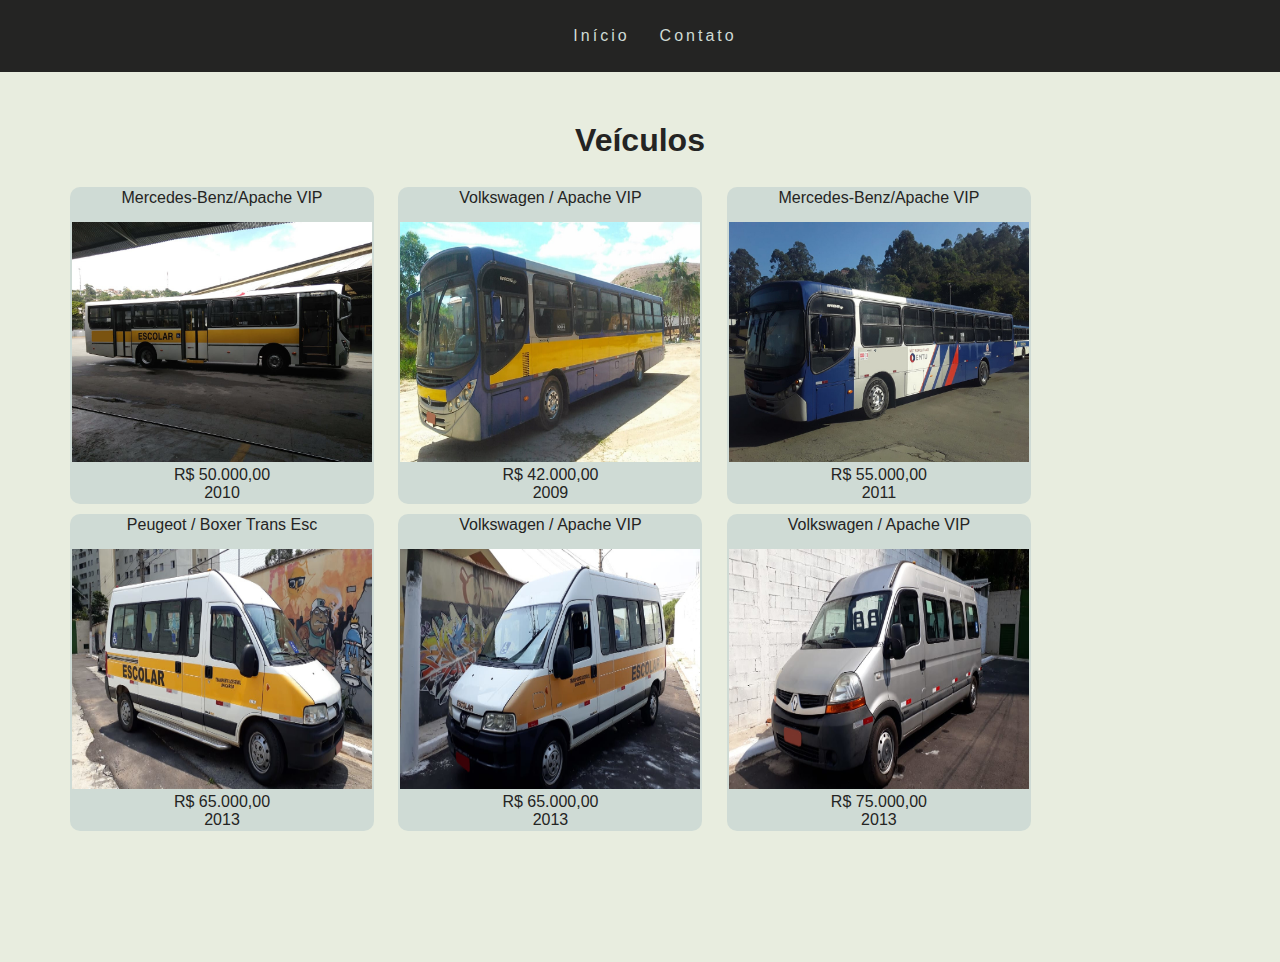
<file: index.html>
<!DOCTYPE html> <!-- Ctrl + shift + P = Envelopar tags-->
<html lang="pt-br">
    <head>
        <meta charset="UTF-8">
        <meta http-equiv="X-UA-Compatible" content="IE=edge">
        <meta name="viewport" content="width=device-width, initial-scale=1.0">
        <title>Bus  shop</title>
        <link rel="stylesheet" href="style.css">
        <link rel="shortcut icon" href="Favicon/iconeBus.ico" type="image/x-icon">
    </head>
    <body>

        <header>
            <nav class="cabecalho">
                <ul class="nav-list" >
                    <li>
                        <a href="index.html" class="aMenu">Início</a>
                    </li>
                    <li><a href="contato.html" class="aMenu">Contato</a></li>
                </ul>
            </nav>
        </header>

        

        <main>
            <h1 class="veiculos">Veículos</h1>
            <br>
            <div class="row">
                <div class="coluna">
                    <a href="htmlOnibus/onibus1.html" class="aDesc">
                        <p class="nomeOnibus">Mercedes-Benz/Apache VIP</p>
                    </a>
                    <a href="htmlOnibus/onibus1.html"><img src="FotosOnibus/escolar/escolarlateral.jpeg" alt="" class="opac"></a>
                    <p class="valorAno">
                        R$ 50.000,00 <br>
                        2010
                    </p>
                </div>
                <div class="coluna">
                    <a href="htmlOnibus/onibus2.html" class="aDesc">
                        <p class="nomeOnibus">Volkswagen / Apache VIP</p>
                    </a>
                    <a href="htmlOnibus/onibus2.html"><img src="FotosOnibus/azul/WhatsApp Image 2021-07-12 at 9.11.12 AM.jpeg" alt="" class="opac"></a>
                    <p class="valorAno">
                        R$ 42.000,00 <br>
                        2009
                    </p>
                </div>
                <div class="coluna">
                    <a href="htmlOnibus/onibus3.html" class="aDesc">
                        <p class="nomeOnibus">Mercedes-Benz/Apache VIP</p>
                    </a>
                    <a href="htmlOnibus/onibus3.html"><img src="FotosOnibus/marcopolo/marcopololateral.jpeg" alt="" class="opac"></a>
                    <p class="valorAno">
                        R$ 55.000,00 <br>
                        2011
                    </p>
                </div>
                
                <div class="coluna">
                    <a href="htmlVans/van1.html" class="aDesc">
                        <p class="nomeOnibus">Peugeot / Boxer Trans Esc</p>
                    </a>
                    <a href="htmlVans/van1.html"><img src="FotosVans/49/V-49 - FRENTE L-D.jpg" alt="" class="opac"></a>
                    <p class="valorAno">
                        R$ 65.000,00 <br>
                        2013
                    </p>
                </div>
                <div class="coluna">
                    <a href="htmlVans/van2.html" class="aDesc">
                        <p class="nomeOnibus">Volkswagen / Apache VIP</p>
                    </a>
                    <a href="htmlVans/van2.html"><img src="FotosVans/51/V-51 -FRENTE L-E.jpg" alt="" class="opac"></a>
                    <p class="valorAno">
                        R$ 65.000,00 <br>
                        2013
                    </p>
                </div>
                <div class="coluna">
                    <a href="htmlVans/van3.html" class="aDesc">
                        <p class="nomeOnibus">Volkswagen / Apache VIP</p>
                    </a>
                    <a href="htmlVans/van3.html"><img src="FotosVans/53/V-53 - FRENTE L-E.jpeg" alt="" class="opac"></a>
                    <p class="valorAno">
                        R$ 75.000,00 <br>
                        2013
                    </p>
                </div>
            </div>
            
        </main>
        
        
    </body>
</html>
</file>
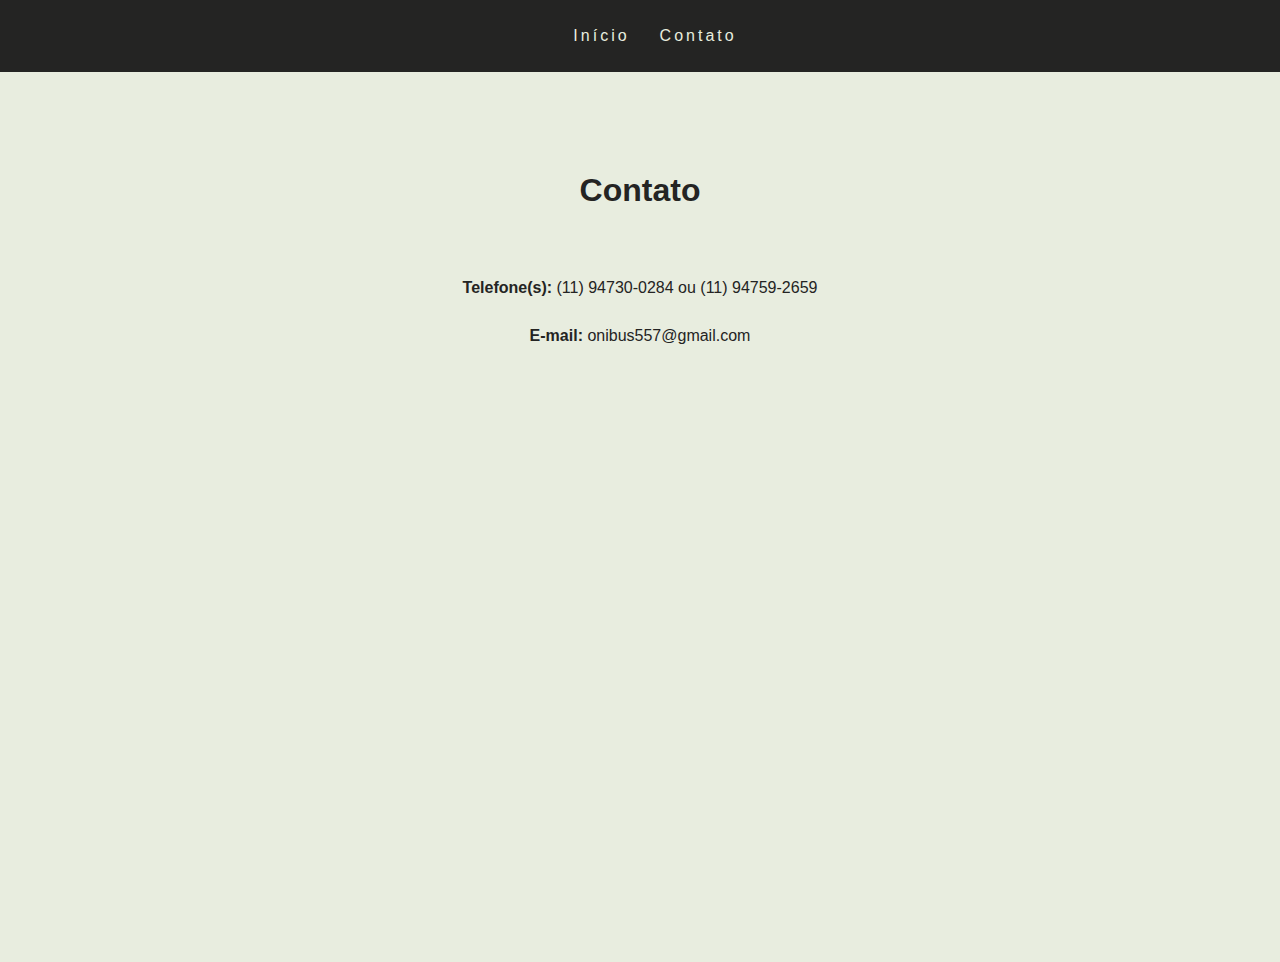
<file: contato.html>
<!DOCTYPE html>
<html lang="en">
<head>
    <meta charset="UTF-8">
    <meta http-equiv="X-UA-Compatible" content="IE=edge">
    <meta name="viewport" content="width=device-width, initial-scale=1.0">
    <title>Bus shop</title>
    <link rel="stylesheet" href="cont.css">
    <link rel="shortcut icon" href="Favicon/iconeBus.ico" type="image/x-icon">
</head>
<body>
    <header>
        <nav class="cabecalho">
            <ul class="nav-list">
                <li><a href="index.html">Início</a></li>
                <li><a href="contato.html">Contato</a></li>
            </ul>
        </nav>
    </header>

    <main>
        <h1>Contato</h1>
        <p class="p"><strong>Telefone(s):</strong> (11) 94730-0284 ou (11) 94759-2659</p>
        <p class="p"><strong>E-mail:</strong> onibus557@gmail.com</p>
    </main>
</body>
</html>
</file>
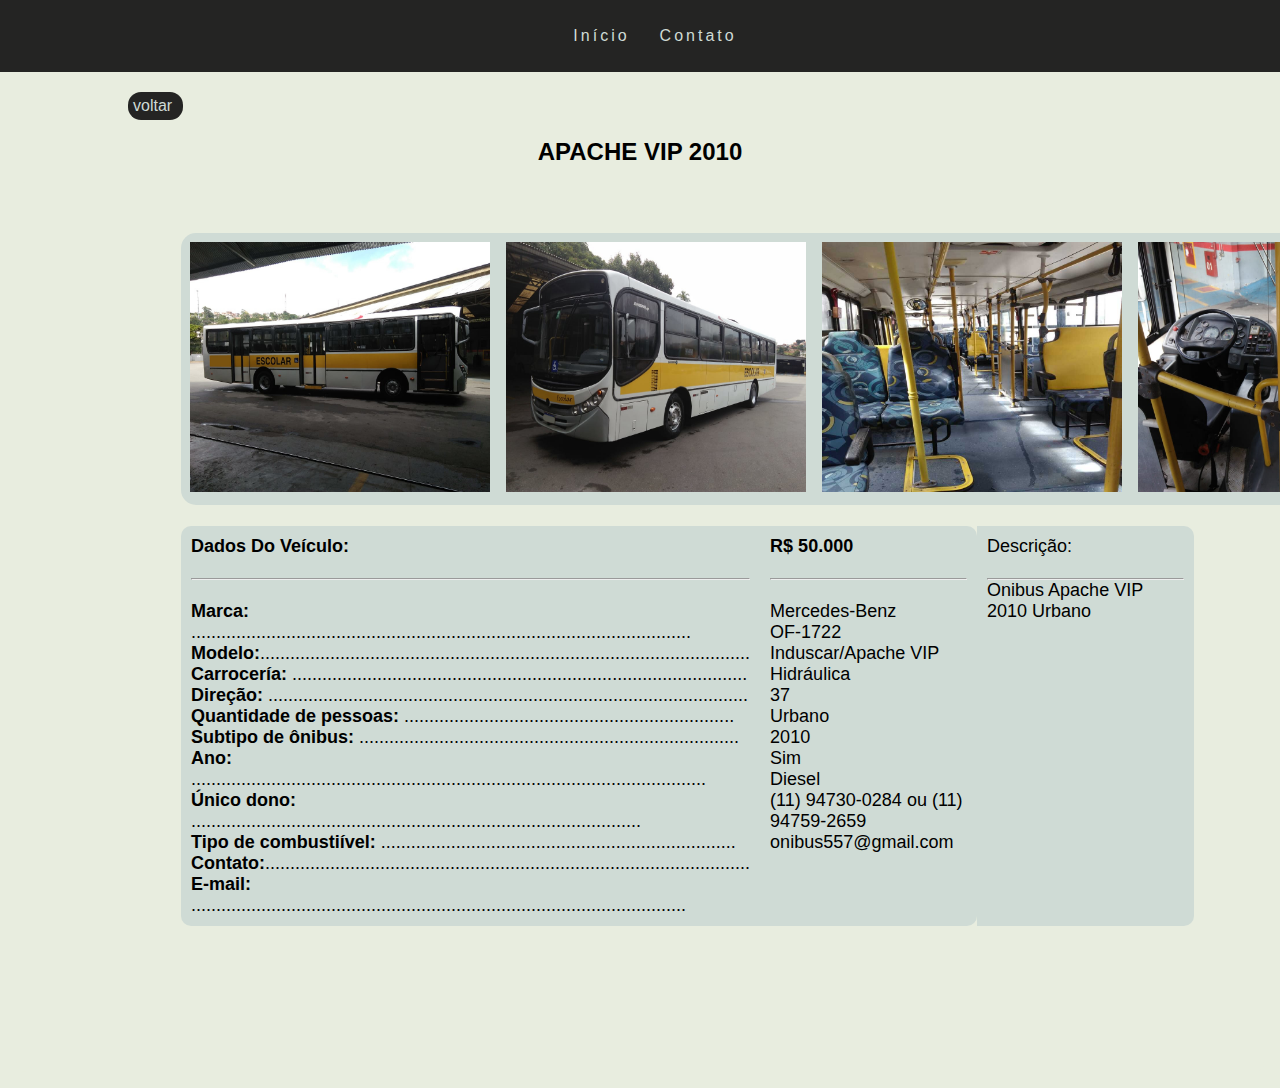
<file: htmlOnibus/onibus1.html>
<!DOCTYPE html>
<html lang="en">
<head>
    <meta charset="UTF-8">
    <meta http-equiv="X-UA-Compatible" content="IE=edge">
    <meta name="viewport" content="width=device-width, initial-scale=1.0">
    <title>Document</title>
    <link rel="stylesheet" href="../onibus01.css">
</head>
<body>
    <header>
        <nav class="cabecalho">
            <ul class="nav-list" >
                <li>
                    <a href="../index.html" class="aMenu">Início</a>
                </li>
                <li><a href="../contato.html" class="aMenu">Contato</a></li>
            </ul>
        </nav>
    </header>
    <div class="voltar">
        <a href="../index.html" >voltar</a>
    </div>
    <br>
    <h2 style="text-align: center;">APACHE VIP 2010</h2>
    
    <main>
        
        <ul class="rolagemFotos">
            <li><a href="#img1"><img src="../FotosOnibus/escolar/escolarlateral.jpeg" class="min"></a></li>
            <li><a href="#img2"><img src="../FotosOnibus/escolar/escolarfrente.jpeg" class="min"></a></li>
            <li><a href="#img3"><img src="../FotosOnibus/escolar/corredor.jpeg" class="min"></a></li>
            <li><a href="#img4"><img src="../FotosOnibus/escolar/banco.jpeg" class="min"></a></li>
            <li><a href="#img5"><img src="../FotosOnibus/escolar/interior.jpeg" class="min"></a></li>
            
        </ul>

        <div class="lbox" id="img1">
            <div class="box_img">
                <a href="#img4" class="btn" id="prev">&#171;</a>
                <a href="" class="btn" id="close">X</a>
                <img src="../FotosOnibus/escolar/escolarlateral.jpeg" alt="">
                <a href="#img2" class="btn" id="next">&#187;</a>
            </div>

        </div>
        <div class="lbox" id="img2">
            <div class="box_img">
                <a href="#img1" class="btn" id="prev">&#171;</a>
                <a href="" class="btn" id="close">X</a>
                <img src="../FotosOnibus/escolar/escolarfrente.jpeg" alt="">
                <a href="#img3" class="btn" id="next">&#187;</a>
            </div>

        </div>
        <div class="lbox" id="img3">
            <div class="box_img">
                <a href="#img2" class="btn" id="prev">&#171;</a>
                <a href="" class="btn" id="close">X</a>
                <img src="../FotosOnibus/escolar/corredor.jpeg" alt="">
                <a href="#img4" class="btn" id="next">&#187;</a>
            </div>

        </div>
        <div class="lbox" id="img4">
            <div class="box_img">
                <a href="#img3" class="btn" id="prev">&#171;</a>
                <a href="" class="btn" id="close">X</a>
                <img src="../FotosOnibus/escolar/interior.jpeg" alt="">
                <a href="#img1" class="btn" id="next">&#187;</a>
            </div>

        </div>
        <div class="container">
            <div class="box">
                <strong>Dados Do Veículo:</strong>
                <br>
                <br>
                <hr>
                <br>
                <strong>Marca:</strong> ....................................................................................................
                <br>
                <strong>Modelo:</strong>..................................................................................................
                <br>
                <strong>Carrocería: </strong>...........................................................................................
                <br>
                <strong>Direção: </strong>................................................................................................
                <br>
                <strong>Quantidade de pessoas: </strong>..................................................................
                <br>
                <strong>Subtipo de ônibus: </strong>............................................................................
                <br>
                <strong>Ano: </strong>.......................................................................................................
                <br>
                <strong>Único dono: </strong>..........................................................................................
                <br>
                <strong>Tipo de combustiível: </strong>.......................................................................
       
                <br>
                <strong>Contato:</strong>.................................................................................................
                <br>
                <strong>E-mail: </strong>...................................................................................................
            
            </div>
            <div class="box2">
                <strong>R$ 50.000</strong>
                <br>
                <br>
                <hr>
                <br>
                Mercedes-Benz
                <br>
                OF-1722
                <br>
                Induscar/Apache VIP
                <br>
                Hidráulica
                <br>
                37
                <br>
                Urbano
                <br>
                2010
                <br>
                Sim
                <br>
                Diesel
                <br>
                (11) 94730-0284 ou (11) 94759-2659
                <br>
                onibus557@gmail.com
            </div>
            <div class="box3">
                Descrição:
                <br>
                <br>
                <hr>
                <p>Onibus Apache VIP 2010 Urbano</p>
            </div>
        </div>
    </main>

</body>
</html>
</file>
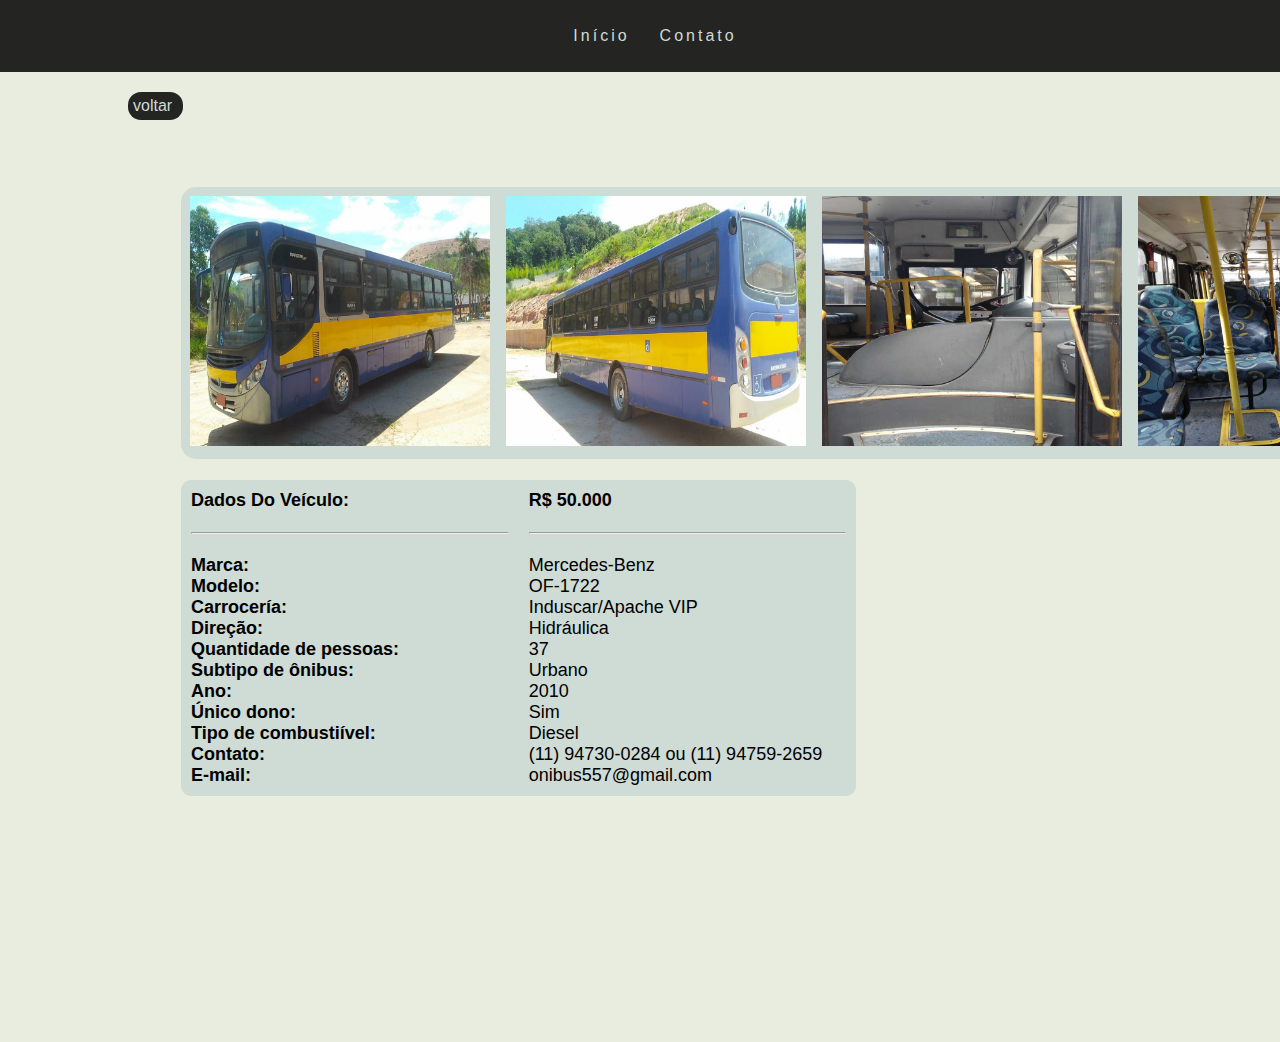
<file: htmlOnibus/onibus2.html>
<!DOCTYPE html>
<html lang="en">
<head>
    <meta charset="UTF-8">
    <meta http-equiv="X-UA-Compatible" content="IE=edge">
    <meta name="viewport" content="width=device-width, initial-scale=1.0">
    <title>Document</title>
    <link rel="stylesheet" href="../onibus01.css">
</head>
<body>
    <header>
        <nav class="cabecalho">
            <ul class="nav-list" >
                <li>
                    <a href="index.html" class="aMenu">Início</a>
                </li>
                <li><a href="contato.html" class="aMenu">Contato</a></li>
            </ul>
        </nav>
    </header>
    <div class="voltar">
        <a href="../index.html" >voltar</a>
    </div>

    
    <main>
        
        <ul class="rolagemFotos">
            <li><a href="#img1"><img src="../FotosOnibus/azul/WhatsApp Image 2021-07-12 at 9.11.12 AM.jpeg" class="min"></a></li>
            <li><a href="#img2"><img src="../FotosOnibus/azul/WhatsApp Image 2021-07-12 at 9.11.13 AM.jpeg" class="min"></a></li>
            <li><a href="#img3"><img src="../FotosOnibus/azul/WhatsApp Image 2021-07-12 at 9.11.14 AM (1).jpeg" class="min"></a></li>
            <li><a href="#img4"><img src="../FotosOnibus/azul/WhatsApp Image 2021-07-12 at 9.11.14 AM.jpeg" class="min"></a></li>
            <li><a href="#img5"><img src="../FotosOnibus/azul/WhatsApp Image 2021-07-12 at 9.11.15 AM.jpeg" class="min"></a></li>
            
        </ul>

        <div class="lbox" id="img1">
            <div class="box_img">
                <a href="#img4" class="btn" id="prev">&#171;</a>
                <a href="" class="btn" id="close">X</a>
                <img src="../FotosOnibus/azul/WhatsApp Image 2021-07-12 at 9.11.12 AM.jpeg" alt="">
                <a href="#img2" class="btn" id="next">&#187;</a>
            </div>

        </div>
        <div class="lbox" id="img2">
            <div class="box_img">
                <a href="#img1" class="btn" id="prev">&#171;</a>
                <a href="" class="btn" id="close">X</a>
                <img src="../FotosOnibus/azul/WhatsApp Image 2021-07-12 at 9.11.13 AM.jpeg" alt="">
                <a href="#img3" class="btn" id="next">&#187;</a>
            </div>

        </div>
        <div class="lbox" id="img3">
            <div class="box_img">
                <a href="#img2" class="btn" id="prev">&#171;</a>
                <a href="" class="btn" id="close">X</a>
                <img src="../FotosOnibus/azul/WhatsApp Image 2021-07-12 at 9.11.14 AM (1).jpeg" alt="">
                <a href="#img4" class="btn" id="next">&#187;</a>
            </div>

        </div>
        <div class="lbox" id="img4">
            <div class="box_img">
                <a href="#img3" class="btn" id="prev">&#171;</a>
                <a href="" class="btn" id="close">X</a>
                <img src="../FotosOnibus/azul/WhatsApp Image 2021-07-12 at 9.11.14 AM.jpeg" alt="">
                <a href="#img5" class="btn" id="next">&#187;</a>
            </div>

        </div>
        <div class="lbox" id="img5">
            <div class="box_img">
                <a href="#img4" class="btn" id="prev">&#171;</a>
                <a href="" class="btn" id="close">X</a>
                <img src="../FotosOnibus/azul/WhatsApp Image 2021-07-12 at 9.11.15 AM.jpeg" alt="">
                <a href="#img1" class="btn" id="next">&#187;</a>
            </div>

        </div>
        <div class="container">
            <div class="box">
            
                <strong>Dados Do Veículo:</strong>
                <br>
                <br>
                <hr>
                <br>
                <strong>Marca: </strong>
                <br>
                <strong>Modelo: </strong>
                <br>
                <strong>Carrocería: </strong>
                <br>
                <strong>Direção: </strong>
                <br>
                <strong>Quantidade de pessoas: </strong>
                <br>
                <strong>Subtipo de ônibus: </strong>
                <br>
                <strong>Ano: </strong>
                <br>
                <strong>Único dono: </strong>
                <br>
                <strong>Tipo de combustiível: </strong>
       
                <br>
                <strong>Contato:</strong>
                <br>
                <strong>E-mail: </strong>
            
            </div>
            <div class="box2">
                <strong>R$ 50.000</strong>
                <br>
                <br>
                <hr>
                <br>
                Mercedes-Benz
                <br>
                OF-1722
                <br>
                Induscar/Apache VIP
                <br>
                Hidráulica
                <br>
                37
                <br>
                Urbano
                <br>
                2010
                <br>
                Sim
                <br>
                Diesel
                <br>
                (11) 94730-0284 ou (11) 94759-2659
                <br>
                onibus557@gmail.com
            </div>
        </div>
    </main>

</body>
</html>
</file>
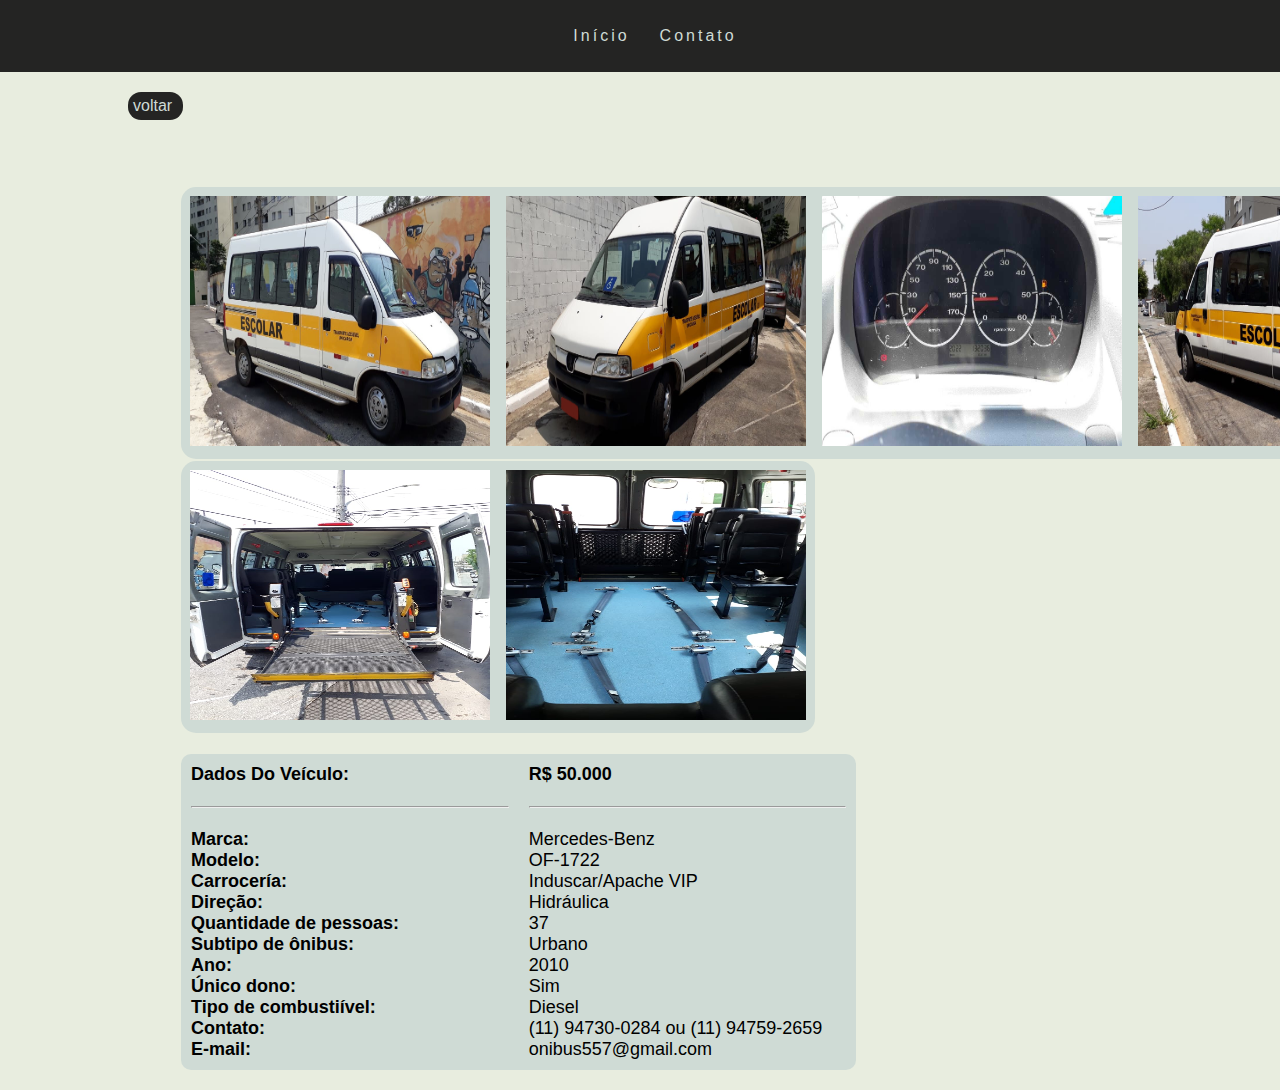
<file: htmlVans/van1.html>
<!DOCTYPE html>
<html lang="en">
<head>
    <meta charset="UTF-8">
    <meta http-equiv="X-UA-Compatible" content="IE=edge">
    <meta name="viewport" content="width=device-width, initial-scale=1.0">
    <title>Document</title>
    <link rel="stylesheet" href="../onibus01.css">
</head>
<body>
    <header>
        <nav class="cabecalho">
            <ul class="nav-list" >
                <li>
                    <a href="index.html" class="aMenu">Início</a>
                </li>
                <li><a href="contato.html" class="aMenu">Contato</a></li>
            </ul>
        </nav>
    </header>
    <div class="voltar">
        <a href="../index.html" >voltar</a>
    </div>

    
    <main>
        
        <ul class="rolagemFotos">
            <li><a href="#img1"><img src="../FotosVans/49/V-49 - FRENTE L-D.jpg" class="min"></a></li>
            <li><a href="#img2"><img src="../FotosVans/49/V-49 - FRENTE L-E.jpg" class="min"></a></li>
            <li><a href="#img3"><img src="../FotosVans/49/V-49 - PAINEL KM TOTAL.jpg" class="min"></a></li>
            <li><a href="#img4"><img src="../FotosVans/49/V-49 - TRASEIRA L-E.jpg" class="min"></a></li>
            <li><a href="#img5"><img src="../FotosVans/49/V-49 - PAINEL.jpg" class="min"></a></li>
            
        </ul>
        <ul class="rolagemFotos">
            <li><a href="#img6"><img src="../FotosVans/49/V-49 - ELEVADOR-Original.jpg" class="min"></a></li>
            <li><a href="#img7"><img src="../FotosVans/49/V-49 - 3 CADEIRANTES.jpg" class="min"></a></li>
        </ul>

        <div class="lbox" id="img1">
            <div class="box_img">
                <a href="#img4" class="btn" id="prev">&#171;</a>
                <a href="" class="btn" id="close">X</a>
                <img src="../FotosVans/49/V-49 - FRENTE L-D.jpg" alt="">
                <a href="#img2" class="btn" id="next">&#187;</a>
            </div>

        </div>
        <div class="lbox" id="img2">
            <div class="box_img">
                <a href="#img1" class="btn" id="prev">&#171;</a>
                <a href="" class="btn" id="close">X</a>
                <img src="../FotosVans/49/V-49 - FRENTE L-E.jpg" alt="">
                <a href="#img3" class="btn" id="next">&#187;</a>
            </div>

        </div>
        <div class="lbox" id="img3">
            <div class="box_img">
                <a href="#img2" class="btn" id="prev">&#171;</a>
                <a href="" class="btn" id="close">X</a>
                <img src="../FotosVans/49/V-49 - PAINEL KM TOTAL.jpg" alt="">
                <a href="#img4" class="btn" id="next">&#187;</a>
            </div>

        </div>
        <div class="lbox" id="img4">
            <div class="box_img">
                <a href="#img3" class="btn" id="prev">&#171;</a>
                <a href="" class="btn" id="close">X</a>
                <img src="../FotosVans/49/V-49 - TRASEIRA L-E.jpg" alt="">
                <a href="#img5" class="btn" id="next">&#187;</a>
            </div>

        </div>
        <div class="lbox" id="img5">
            <div class="box_img">
                <a href="#img4" class="btn" id="prev">&#171;</a>
                <a href="" class="btn" id="close">X</a>
                <img src="../FotosVans/49/V-49 - PAINEL.jpg" alt="">
                <a href="#img6" class="btn" id="next">&#187;</a>
            </div>
        </div>
        <div class="lbox" id="img6">
            <div class="box_img_vertical">
                <a href="#img5" class="btn" id="prev">&#171;</a>
                <a href="" class="btn" id="close">X</a>
                <img src="../FotosVans/49/V-49 - ELEVADOR-Original.jpg" alt="">
                <a href="#img7" class="btn" id="next">&#187;</a>
            </div>
        </div>
        <div class="lbox" id="img7">
            <div class="box_img_vertical">
                <a href="#img6" class="btn" id="prev">&#171;</a>
                <a href="" class="btn" id="close">X</a>
                <img src="../FotosVans/49/V-49 - 3 CADEIRANTES.jpg" alt="">
                <a href="#img1" class="btn" id="next">&#187;</a>
            </div>
        </div>
        <div class="container">
            <div class="box">
            
                <strong>Dados Do Veículo:</strong>
                <br>
                <br>
                <hr>
                <br>
                <strong>Marca: </strong>
                <br>
                <strong>Modelo: </strong>
                <br>
                <strong>Carrocería: </strong>
                <br>
                <strong>Direção: </strong>
                <br>
                <strong>Quantidade de pessoas: </strong>
                <br>
                <strong>Subtipo de ônibus: </strong>
                <br>
                <strong>Ano: </strong>
                <br>
                <strong>Único dono: </strong>
                <br>
                <strong>Tipo de combustiível: </strong>
       
                <br>
                <strong>Contato:</strong>
                <br>
                <strong>E-mail: </strong>
            
            </div>
            <div class="box2">
                <strong>R$ 50.000</strong>
                <br>
                <br>
                <hr>
                <br>
                Mercedes-Benz
                <br>
                OF-1722
                <br>
                Induscar/Apache VIP
                <br>
                Hidráulica
                <br>
                37
                <br>
                Urbano
                <br>
                2010
                <br>
                Sim
                <br>
                Diesel
                <br>
                (11) 94730-0284 ou (11) 94759-2659
                <br>
                onibus557@gmail.com
            </div>
        </div>
    </main>

</body>
</html>
</file>
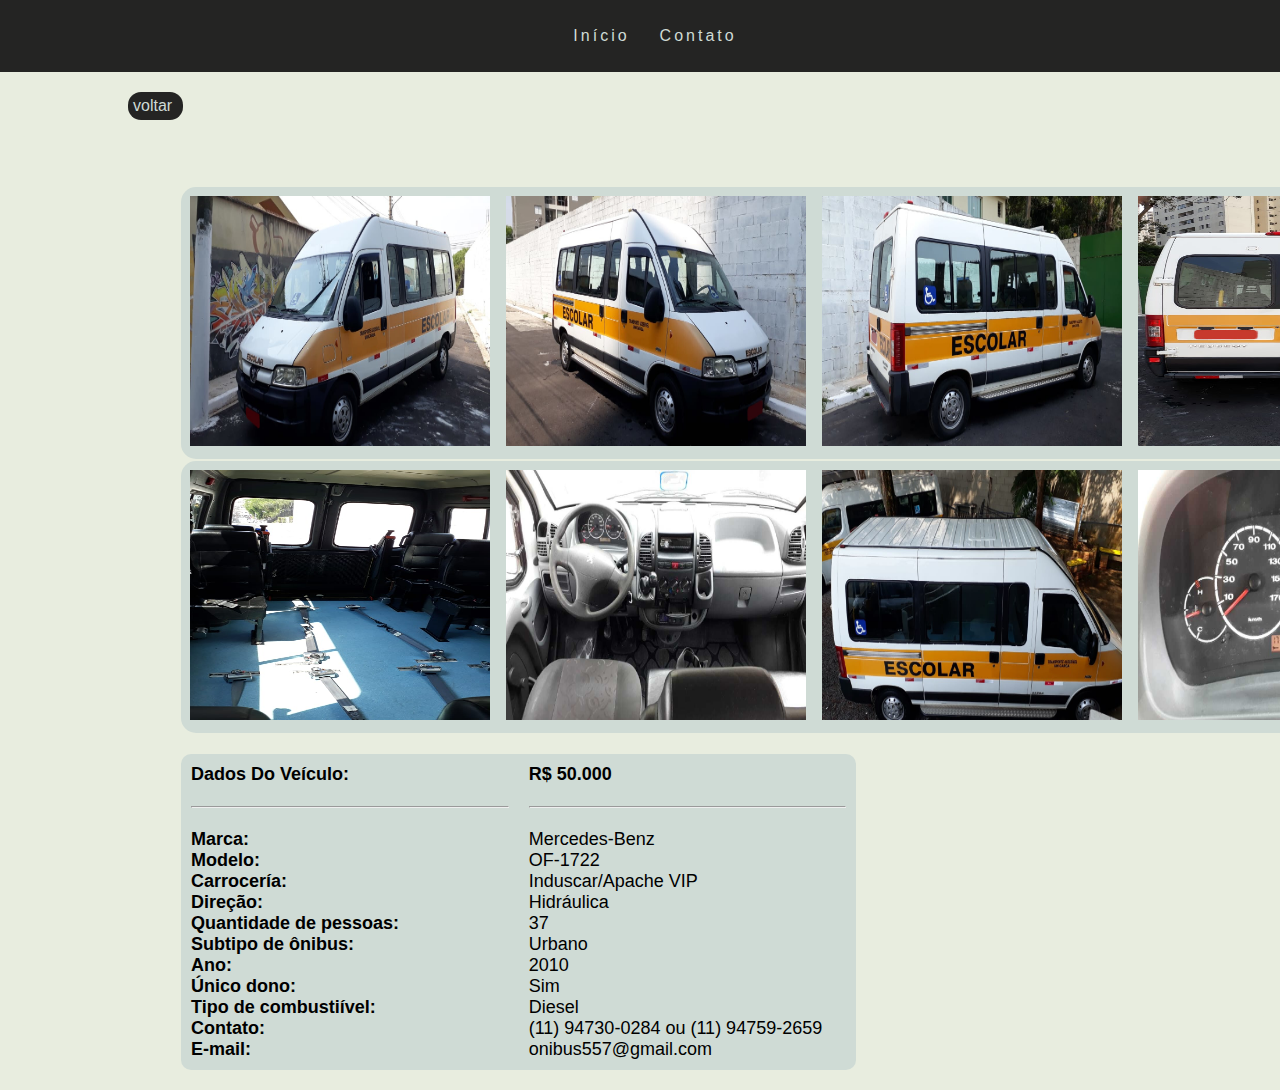
<file: htmlVans/van2.html>
<!DOCTYPE html>
<html lang="en">
<head>
    <meta charset="UTF-8">
    <meta http-equiv="X-UA-Compatible" content="IE=edge">
    <meta name="viewport" content="width=device-width, initial-scale=1.0">
    <title>Document</title>
    <link rel="stylesheet" href="../onibus01.css">
</head>
<body>
    <header>
        <nav class="cabecalho">
            <ul class="nav-list" >
                <li>
                    <a href="index.html" class="aMenu">Início</a>
                </li>
                <li><a href="contato.html" class="aMenu">Contato</a></li>
            </ul>
        </nav>
    </header>
    <div class="voltar">
        <a href="../index.html" >voltar</a>
    </div>

    
    <main>
        
        <ul class="rolagemFotos">
            <li><a href="#img1"><img src="../FotosVans/51/V-51 -FRENTE L-E.jpg" class="min"></a></li>
            <li><a href="#img2"><img src="../FotosVans/51/V-51 -FRENTE L-D.jpg" class="min"></a></li>
            <li><a href="#img3"><img src="../FotosVans/51/V-51 -TRASEIRA L-D.jpg" class="min"></a></li>
            <li><a href="#img4"><img src="../FotosVans/51/V-51 -TRASEIRA.jpg" class="min"></a></li>
            <li><a href="#img5"><img src="../FotosVans/51/V-51 - ELEVADOR.jpg" class="min"></a></li>
            
        </ul>
        <ul class="rolagemFotos">
            <li><a href="#img6"><img src="../FotosVans/51/V-51 - 3 CADEIRANTES.jpg" class="min"></a></li>
            <li><a href="#img7"><img src="../FotosVans/51/V-51 - PAINEL.jpg" class="min"></a></li>
            <li><a href="#img8"><img src="../FotosVans/51/V-51 - TETO.jpg" class="min"></a></li>
            <li><a href="#img9"><img src="../FotosVans/51/V-51 -PAINEL KM TOTAL.jpg" class="min"></a></li>
            <li><a href="#img10"><img src="../FotosVans/51/V-51 -FRENTE.jpg" class="min"></a></li>
        </ul>

        <div class="lbox" id="img1">
            <div class="box_img">
                <a href="#img4" class="btn" id="prev">&#171;</a>
                <a href="" class="btn" id="close">X</a>
                <img src="../FotosVans/51/V-51 -FRENTE L-E.jpg" alt="">
                <a href="#img2" class="btn" id="next">&#187;</a>
            </div>

        </div>
        <div class="lbox" id="img2">
            <div class="box_img">
                <a href="#img1" class="btn" id="prev">&#171;</a>
                <a href="" class="btn" id="close">X</a>
                <img src="../FotosVans/51/V-51 -FRENTE L-D.jpg" alt="">
                <a href="#img3" class="btn" id="next">&#187;</a>
            </div>

        </div>
        <div class="lbox" id="img3">
            <div class="box_img">
                <a href="#img2" class="btn" id="prev">&#171;</a>
                <a href="" class="btn" id="close">X</a>
                <img src="../FotosVans/51/V-51 -TRASEIRA L-D.jpg" alt="">
                <a href="#img4" class="btn" id="next">&#187;</a>
            </div>

        </div>
        <div class="lbox" id="img4">
            <div class="box_img_vertical">
                <a href="#img3" class="btn" id="prev">&#171;</a>
                <a href="" class="btn" id="close">X</a>
                <img src="../FotosVans/51/V-51 -TRASEIRA.jpg" alt="">
                <a href="#img5" class="btn" id="next">&#187;</a>
            </div>

        </div>
        <div class="lbox" id="img5">
            <div class="box_img_vertical">
                <a href="#img4" class="btn" id="prev">&#171;</a>
                <a href="" class="btn" id="close">X</a>
                <img src="../FotosVans/51/V-51 - ELEVADOR.jpg" alt="">
                <a href="#img6" class="btn" id="next">&#187;</a>
            </div>
        </div>
        <div class="lbox" id="img6">
            <div class="box_img_vertical">
                <a href="#img5" class="btn" id="prev">&#171;</a>
                <a href="" class="btn" id="close">X</a>
                <img src="../FotosVans/51/V-51 - 3 CADEIRANTES.jpg" alt="">
                <a href="#img7" class="btn" id="next">&#187;</a>
            </div>
        </div>
        <div class="lbox" id="img7">
            <div class="box_img">
                <a href="#img6" class="btn" id="prev">&#171;</a>
                <a href="" class="btn" id="close">X</a>
                <img src="../FotosVans/51/V-51 - PAINEL.jpg" alt="">
                <a href="#img8" class="btn" id="next">&#187;</a>
            </div>
        </div>
        <div class="lbox" id="img8">
            <div class="box_img">
                <a href="#img7" class="btn" id="prev">&#171;</a>
                <a href="" class="btn" id="close">X</a>
                <img src="../FotosVans/51/V-51 - TETO.jpg" alt="">
                <a href="#img9" class="btn" id="next">&#187;</a>
            </div>
        </div>
        <div class="lbox" id="img9">
            <div class="box_img">
                <a href="#img8" class="btn" id="prev">&#171;</a>
                <a href="" class="btn" id="close">X</a>
                <img src="../FotosVans/51/V-51 -PAINEL KM TOTAL.jpg" alt="">
                <a href="#img10" class="btn" id="next">&#187;</a>
            </div>
        </div>
        <div class="lbox" id="img10">
            <div class="box_img_vertical">
                <a href="#img9" class="btn" id="prev">&#171;</a>
                <a href="" class="btn" id="close">X</a>
                <img src="../FotosVans/51/V-51 -FRENTE.jpg" alt="">
                <a href="#img1" class="btn" id="next">&#187;</a>
            </div>
        </div>
        <div class="container">
            <div class="box">
            
                <strong>Dados Do Veículo:</strong>
                <br>
                <br>
                <hr>
                <br>
                <strong>Marca: </strong>
                <br>
                <strong>Modelo: </strong>
                <br>
                <strong>Carrocería: </strong>
                <br>
                <strong>Direção: </strong>
                <br>
                <strong>Quantidade de pessoas: </strong>
                <br>
                <strong>Subtipo de ônibus: </strong>
                <br>
                <strong>Ano: </strong>
                <br>
                <strong>Único dono: </strong>
                <br>
                <strong>Tipo de combustiível: </strong>
       
                <br>
                <strong>Contato:</strong>
                <br>
                <strong>E-mail: </strong>
            
            </div>
            <div class="box2">
                <strong>R$ 50.000</strong>
                <br>
                <br>
                <hr>
                <br>
                Mercedes-Benz
                <br>
                OF-1722
                <br>
                Induscar/Apache VIP
                <br>
                Hidráulica
                <br>
                37
                <br>
                Urbano
                <br>
                2010
                <br>
                Sim
                <br>
                Diesel
                <br>
                (11) 94730-0284 ou (11) 94759-2659
                <br>
                onibus557@gmail.com
            </div>
        </div>
    </main>

</body>
</html>
</file>
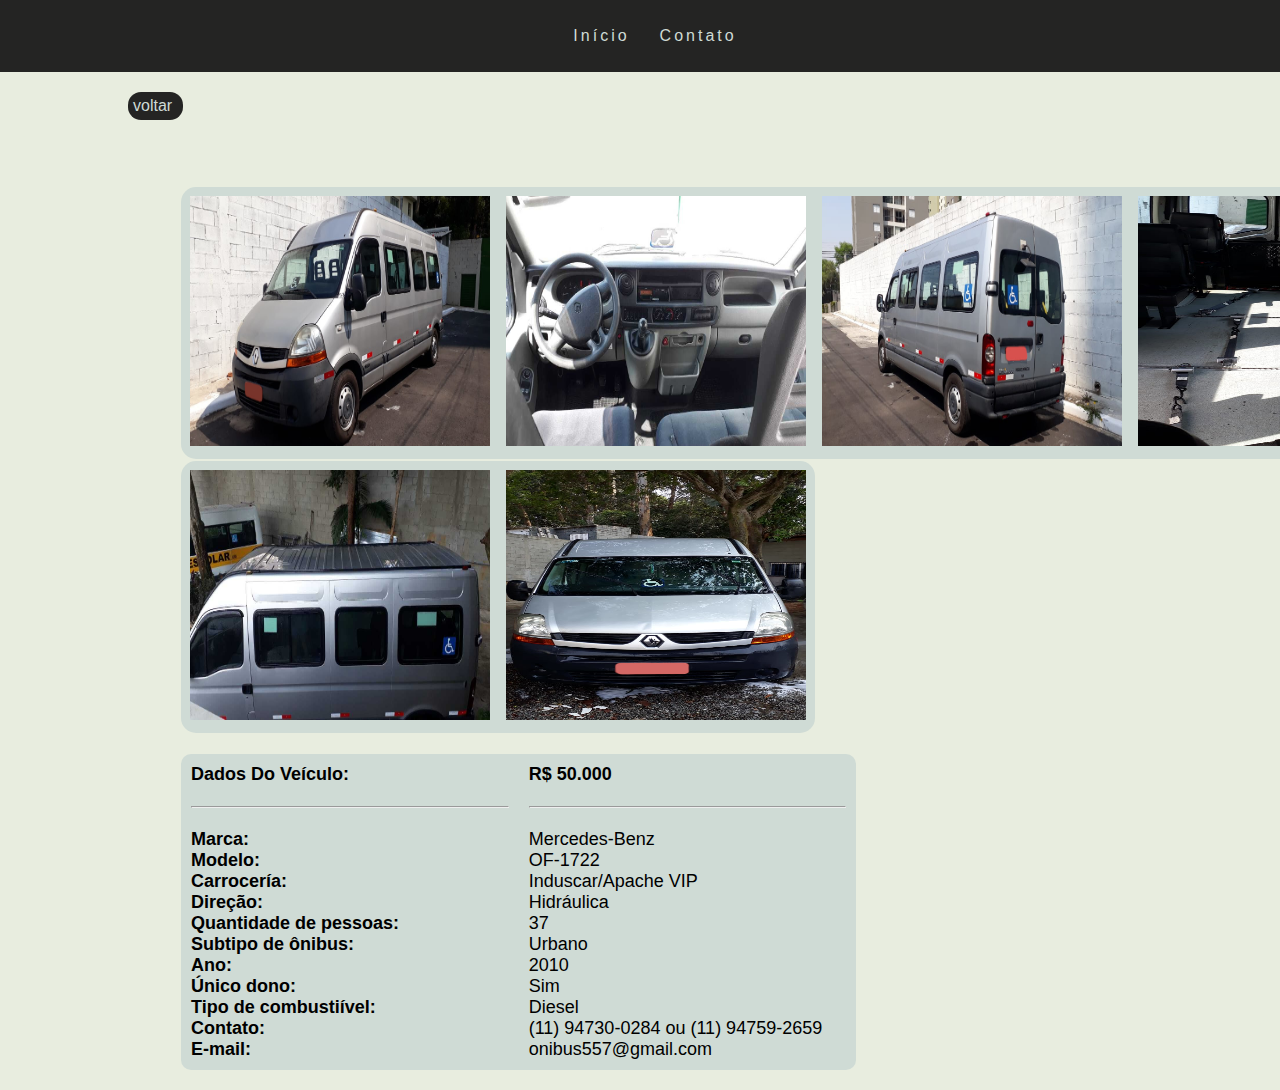
<file: htmlVans/van3.html>
<!DOCTYPE html>
<html lang="en">
<head>
    <meta charset="UTF-8">
    <meta http-equiv="X-UA-Compatible" content="IE=edge">
    <meta name="viewport" content="width=device-width, initial-scale=1.0">
    <title>Document</title>
    <link rel="stylesheet" href="../onibus01.css">
</head>
<body>
    <header>
        <nav class="cabecalho">
            <ul class="nav-list" >
                <li>
                    <a href="index.html" class="aMenu">Início</a>
                </li>
                <li><a href="contato.html" class="aMenu">Contato</a></li>
            </ul>
        </nav>
    </header>
    <div class="voltar">
        <a href="../index.html" >voltar</a>
    </div>

    
    <main>
        
        <ul class="rolagemFotos">
            <li><a href="#img1"><img src="../FotosVans/53/V-53 - FRENTE L-E.jpeg" class="min"></a></li>
            <li><a href="#img2"><img src="../FotosVans/53/V-53 -PAINEL.jpeg" class="min"></a></li>
            <li><a href="#img3"><img src="../FotosVans/53/V-53 -TRASEIRA L-E.jpeg" class="min"></a></li>
            <li><a href="#img4"><img src="../FotosVans/53/V-53 - 4 CADEIRANTES.jpeg" class="min"></a></li>
            <li><a href="#img5"><img src="../FotosVans/53/V-53 - ELEVADOR.jpeg" class="min"></a></li>
            
        </ul>
        <ul class="rolagemFotos">
            <li><a href="#img6"><img src="../FotosVans/53/V-53 - TETO.jpeg" class="min"></a></li>
            <li><a href="#img7"><img src="../FotosVans/53/V-53 -FRENTE.jpeg" class="min"></a></li>
        </ul>

        <div class="lbox" id="img1">
            <div class="box_img">
                <a href="#img4" class="btn" id="prev">&#171;</a>
                <a href="" class="btn" id="close">X</a>
                <img src="../FotosVans/53/V-53 - FRENTE L-E.jpeg"" alt="">
                <a href="#img2" class="btn" id="next">&#187;</a>
            </div>

        </div>
        <div class="lbox" id="img2">
            <div class="box_img">
                <a href="#img1" class="btn" id="prev">&#171;</a>
                <a href="" class="btn" id="close">X</a>
                <img src="../FotosVans/53/V-53 -PAINEL.jpeg" alt="">
                <a href="#img3" class="btn" id="next">&#187;</a>
            </div>

        </div>
        <div class="lbox" id="img3">
            <div class="box_img">
                <a href="#img2" class="btn" id="prev">&#171;</a>
                <a href="" class="btn" id="close">X</a>
                <img src="../FotosVans/53/V-53 -TRASEIRA L-E.jpeg" alt="">
                <a href="#img4" class="btn" id="next">&#187;</a>
            </div>

        </div>
        <div class="lbox" id="img4">
            <div class="box_img_vertical">
                <a href="#img3" class="btn" id="prev">&#171;</a>
                <a href="" class="btn" id="close">X</a>
                <img src="../FotosVans/53/V-53 - 4 CADEIRANTES.jpeg" alt="">
                <a href="#img5" class="btn" id="next">&#187;</a>
            </div>

        </div>
        <div class="lbox" id="img5">
            <div class="box_img_vertical">
                <a href="#img4" class="btn" id="prev">&#171;</a>
                <a href="" class="btn" id="close">X</a>
                <img src="../FotosVans/53/V-53 - ELEVADOR.jpeg" alt="">
                <a href="#img6" class="btn" id="next">&#187;</a>
            </div>
        </div>
        <div class="lbox" id="img6">
            <div class="box_img">
                <a href="#img5" class="btn" id="prev">&#171;</a>
                <a href="" class="btn" id="close">X</a>
                <img src="../FotosVans/53/V-53 - TETO.jpeg" alt="">
                <a href="#img7" class="btn" id="next">&#187;</a>
            </div>
        </div>
        <div class="lbox" id="img7">
            <div class="box_img_vertical">
                <a href="#img6" class="btn" id="prev">&#171;</a>
                <a href="" class="btn" id="close">X</a>
                <img src="../FotosVans/53/V-53 -FRENTE.jpeg" alt="">
                <a href="#img1" class="btn" id="next">&#187;</a>
            </div>
        </div>
        <div class="container">
            <div class="box">
            
                <strong>Dados Do Veículo:</strong>
                <br>
                <br>
                <hr>
                <br>
                <strong>Marca: </strong>
                <br>
                <strong>Modelo: </strong>
                <br>
                <strong>Carrocería: </strong>
                <br>
                <strong>Direção: </strong>
                <br>
                <strong>Quantidade de pessoas: </strong>
                <br>
                <strong>Subtipo de ônibus: </strong>
                <br>
                <strong>Ano: </strong>
                <br>
                <strong>Único dono: </strong>
                <br>
                <strong>Tipo de combustiível: </strong>
       
                <br>
                <strong>Contato:</strong>
                <br>
                <strong>E-mail: </strong>
            
            </div>
            <div class="box2">
                <strong>R$ 50.000</strong>
                <br>
                <br>
                <hr>
                <br>
                Mercedes-Benz
                <br>
                OF-1722
                <br>
                Induscar/Apache VIP
                <br>
                Hidráulica
                <br>
                37
                <br>
                Urbano
                <br>
                2010
                <br>
                Sim
                <br>
                Diesel
                <br>
                (11) 94730-0284 ou (11) 94759-2659
                <br>
                onibus557@gmail.com
            </div>
        </div>
    </main>

</body>
</html>
</file>
<file: style.css>
:root {
    --branco: #e8eddf;
    --cinza: #81817f;
    --preto: #242423;
    --prata: #cfdbd5;
}

* {
    margin: 0;
    padding: 0;
}

a {
    color: var(--prata);
    text-decoration: none;
}

.aMenu:hover{
    opacity: 0.7;
    color: var(--prata);
}

.aDesc {
    color: var(--preto);
    
}

.aDesc:hover{
    opacity: 0,7;
    color: var(--cinza);
}

.opac:hover {
    opacity: 0.7;
    color: var(--cinza);
}

.nomeOnibus {
    text-align: center;
    padding-bottom: 15px;
}

.valorAno {
    text-align: center;
}

.cabecalho {
    display: flex;
    justify-content: space-around;
    align-items: center;
    background: var(--preto);
    height: 8vh;
}

.nav-list {
    list-style: none;
    display: flex;
}

.nav-list li {
    letter-spacing: 3px;
    margin-left: 30px;
}

body {
    background-color: var(--branco);
    font-family: -apple-system, BlinkMacSystemFont, 'Segoe UI', Roboto, Oxygen, Ubuntu, Cantarell, 'Open Sans', 'Helvetica Neue', sans-serif;
}

.veiculos{
    color: var(--preto);
    text-align: center;
}

h1 {
    left: 1px; ;
}

main {
    border-radius: 10px;
    padding: 50px;
    height: 790px;
    background-color: var(--branco);
    margin: auto;
    min-width: 320px;
    max-width: 1700px;
}

.coluna {
    width:300px;
    padding: 2px;
    display: inline-block;
    margin-top: 10px;
    margin-left: 20px;
    background: var(--prata);
    border-radius: 10px;
    color: var(--preto);

}
img {
    width: 300px;
    height: 15em;
}
</file>
<file: cont.css>
:root {
    --branco: #e8eddf;
    --cinza: #81817f;
    --preto: #242423;
    --prata: #cfdbd5;
}


* {
    margin: 0;
    padding: 0;
}

a {
    color: var(--branco);
    text-decoration: none;
}

a:hover{
    opacity: 0.7;
    color: var(--dourado);
}

.cabecalho {
    display: flex;
    justify-content: space-around;
    align-items: center;
    font-family: -apple-system, BlinkMacSystemFont, 'Segoe UI', Roboto, Oxygen, Ubuntu, Cantarell, 'Open Sans', 'Helvetica Neue', sans-serif;
    background: var(--preto);
    height: 8vh;
    color: var(--prata);
}

.nav-list {
    list-style: none;
    display: flex;
}

.nav-list li {
    letter-spacing: 3px;
    margin-left: 30px;
}

body{
    font-family: -apple-system, BlinkMacSystemFont, 'Segoe UI', Roboto, Oxygen, Ubuntu, Cantarell, 'Open Sans', 'Helvetica Neue', sans-serif;
    background-color: var(--branco);
}

main {
    border-radius: 10px;
    padding: 50px;
    height: 790px;
    background-color: var(--branco);
    margin: auto;
    min-width: 320px;
    max-width: 1700px;
}

h1{
    text-align: center;
    padding: 50px;
    color: var(--preto);
}

p {
    padding: 10px;
    margin: 10px;
    text-align: center;
    color: var(--preto);
}
</file>
<file: onibus01.css>
:root {
    --branco: #e8eddf;
    --cinza: #81817f;
    --preto: #242423;
    --prata: #cfdbd5;
}

* {
    margin: 0;
    padding: 0;
}

a {
    color: var(--prata);
    text-decoration: none;
}

.aMenu:hover{
    opacity: 0.7;
    color: var(--prata);
}

.aDesc {
    color: var(--preto);
    
}

.aDesc:hover{
    opacity: 0,7;
    color: var(--cinza);
}


.voltar {
    color: var(--branco);
    padding: 5px;
    margin-left: 10%;
    margin-top: 20px;
    margin-right: 85vh;
    background-color: var(--preto);
    border-radius: 13px;
    max-width: 5vh;
    min-width: 5vh;
}

.voltar:hover {
    opacity: 0.5;
    color: var(--branco);
}

.cabecalho {
    display: flex;
    justify-content: space-around;
    align-items: center;
    background: var(--preto);
    height: 8vh;
}

.nav-list {
    list-style: none;
    display: flex;
}

.nav-list li {
    letter-spacing: 3px;
    margin-left: 30px;
}

body {
    background-color: var(--branco);
    font-family: -apple-system, BlinkMacSystemFont, 'Segoe UI', Roboto, Oxygen, Ubuntu, Cantarell, 'Open Sans', 'Helvetica Neue', sans-serif;
}

main {
    border-radius: 10px;
    padding: 50px;
    height: 790px;
    background-color: var(--branco);
    margin: 1rem;
    min-width: 320px;
    max-width: 1700px;
}

li:hover{
    opacity: 0.7;
    color: var(--prata);
}

.rolagemFotos{
    list-style: none;
    display: inline-flex;
    margin: 1px auto;
    margin-left: 115px;
    padding: 1px;
    background-color: var(--prata);
    border-radius: 15px;
    
}

.min{
    width: 300px;
    height: 250px;
    padding: 8px;
}

.lbox {
    visibility: hidden;
    opacity: 0;
    display: none;
}

.lbox:target{
    display: block;
    opacity: 1;
    visibility: visible;
    width: 100%;
    height: 100%;
    top: 0;
    left: 0;
    background: rgba(10, 10, 10, .7);
    position: fixed;
}

.box_img{
    width: 1000px;
    margin: 150px auto;
}

.box_img_vertical{
    padding-left: 750px;
    padding-top: 100px ;
}
.box_img_vertical img{
    height: 750px;
}

.box_img img{
    opacity: 0;
}

.lbox:target .box_img img{
    opacity: 1;
    transition: opacity .4s linear;
}

.btn{
    color: #fff;
    text-decoration: none;
    position: fixed;
    width: 50px;
    height: 50px;
    font-size: 40px;
    text-align: center;
}

#prev{
    left: 5%;
    top: 45%;
}

#next{
    right: 5%;
    top: 45%;
}

#close{
    top: 0;
    right: 2%;
}

.box{
    background-color: var(--prata);
    padding: 10px;
    border-top-left-radius: 10px;
    border-bottom-left-radius: 10px;
}
.box2 {
    background-color: var(--prata);
    padding: 10px;
    border-top-right-radius: 10px;
    border-bottom-right-radius: 10px;
}

.box3 {
    background-color: var(--prata);
    padding: 10px;
    margin-left: ;
    border-top-right-radius: 10px;
    border-bottom-right-radius: 10px;
    
}

.container {
    font-size: 18px;
    display: grid;
    margin-left: 105px;
    grid-template-columns: 1fr 1fr 1fr;
    max-width: 100rem;
    min-width: 30rem;
    padding: 20px;
    padding-left: 10px;
}
</file>
